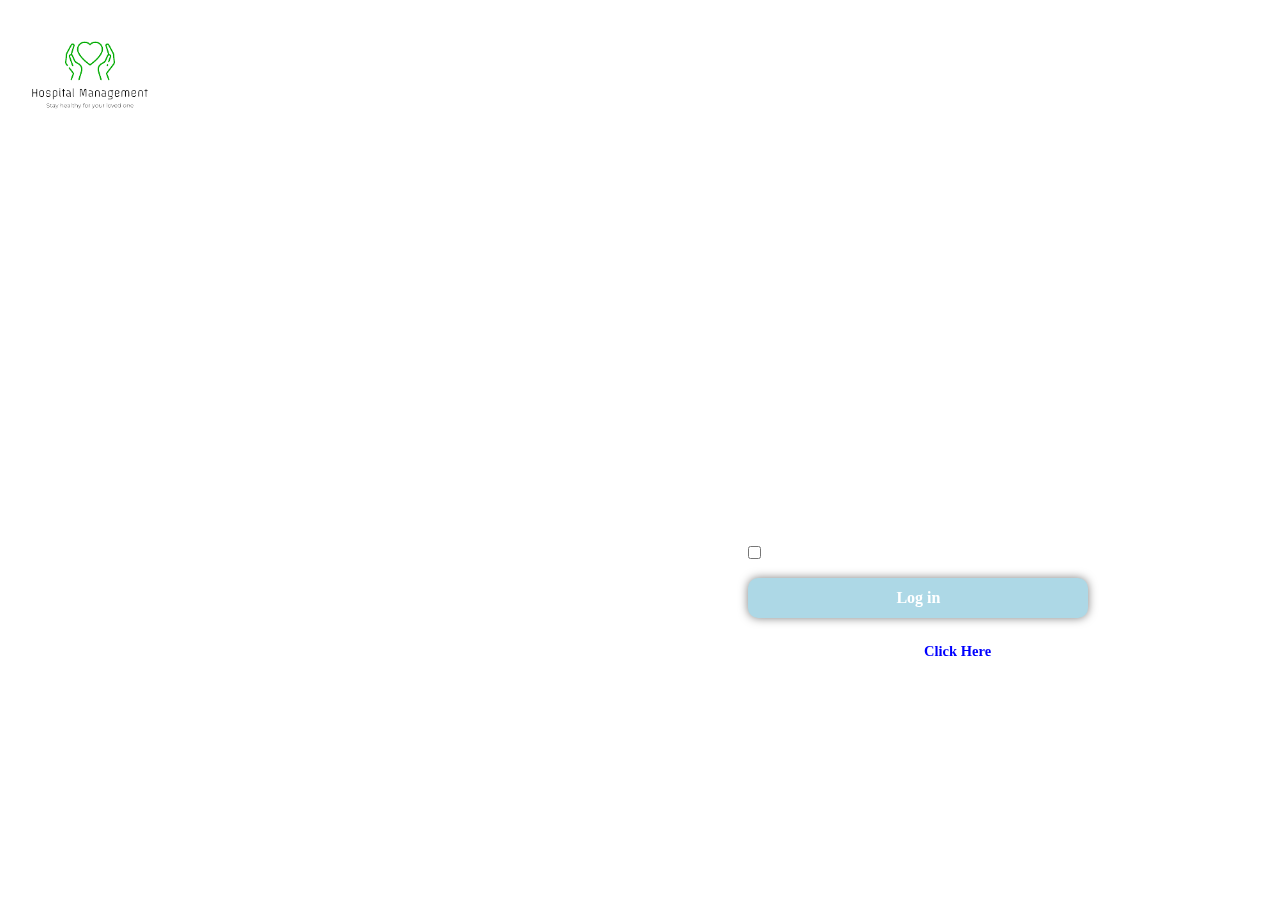
<file: index.html>
<!DOCTYPE html>
<html lang="en">

<head>
    <meta type="author" value="Prakash Halwai">
    <meta type="Description" value="HTML Flie">
    <meta charset="UTF-8">
    <meta http-equiv="X-UA-Compatible" content="IE=edge">
    <meta name="viewport" content="width=device-width, initial-scale=1.0">
    <link rel="icon" href="Image/th (1).jpg">
    <title>Hospital Manegment</title>
    <link rel="stylesheet" href="style.css">
    <script src="Script.js"></script>
    <link href='https://unpkg.com/boxicons@2.1.4/css/boxicons.min.css' rel='stylesheet'>
</head>

<body>
    <label class="switch"></label>
    <header class="header">
        <nav class="navbar">
            <ul class="logo"></ul>
            <a href="fornt_page.html">Home</a>
            <a href="#">About</a>
            <a href="#">Service</a>
            <a href="#">Contact</a>

        </nav>
        <form action="#" class="Search-bar">
            <input type="text" placeholder="Serach.......">
            <button type="submit"><i class='bx bx-search-alt'></i></i></button>

        </form>





    </header>
    <div class="background"></div>
    <div class="container">
        <div class="content">
            <h2 class="hotel"><span> Hospital Managment </span></h2>

            <div class="text">
                <h2>Wellcome !! <br><span>To our Managment</span></h2>

                <p> <strong> Here Is Our Loging Page So Just Join Our Managment</strong></p>


                <div class="social-icon">

                    <a href="#"><i class='bx bxl-linkedin'></i></a>
                    <a href="#"><i class='bx bxl-instagram'></i></a>
                    <a href="#"><i class='bx bxl-facebook'></i></a>
                    <a href="#"><i class='bx bxl-twitter'></i></a>
                </div>




            </div>



        </div>

        <div class="box">
            <div class="formbox login">
                <form action="#">
                    <h2>Sign In</h2>
                    <div class="input-box">
                        <span class="icon"><i class='bx bx-envelope'></i></span>
                        <input type="email" required>
                        <label> Email</label>
                    </div>
                    <div class="input-box">
                        <span class="icon"><i class='bx bxs-lock'></i></span>
                        <input type="password" required>
                        <label>Password</label>
                    </div>

                    <div class="remember-password">
                        <label><input type="checkbox">Remember Me</label>
                        <a href="#"> Forgot Password</a>
                    </div>
                    <button type="submit" class="btn"><strong>Log in </strong></button>

                    <div class="login-register">
                        <p>Don't Have An Account?<a href="#" class="register-link"> Click Here</a> To Sign Up</p>
                    </div>
                </form>
            </div>

            <!-- <div class="formbox register">
                <form action="#">
                    <h2>Sign Up</h2>
                    <div class="input-box">
                        <span class="icon"><i class='bx bxs-user-circle'></i></span>
                        <input type="text" required>
                        <label> Enter Name</label>
                    </div>
                    <div class="input-box">
                        <span class="icon"><i class='bx bx-envelope'></i></span>
                        <input type="email" required>
                        <label>Email</label>
                    </div>
                    <div class="input-box">
                        <span class="icon"><i class='bx bxs-lock'></i></span>
                        <input type="password" required>
                        <label>Enter new Password</label>
                    </div>

                    <div class="remember-password">
                        <label><input type="checkbox">I agree the treams & condition</label>
                    </div>
                    <button type="submit" class="btn"><strong>Log in </strong></button>

                    <div class="login-register">
                        <p>Already have An Account? <a href="#" class="login-link"> Sign In</a></p>
                    </div> -->
            </form>
        </div>

    </div>
    </div>
</body>

</html>
</file>
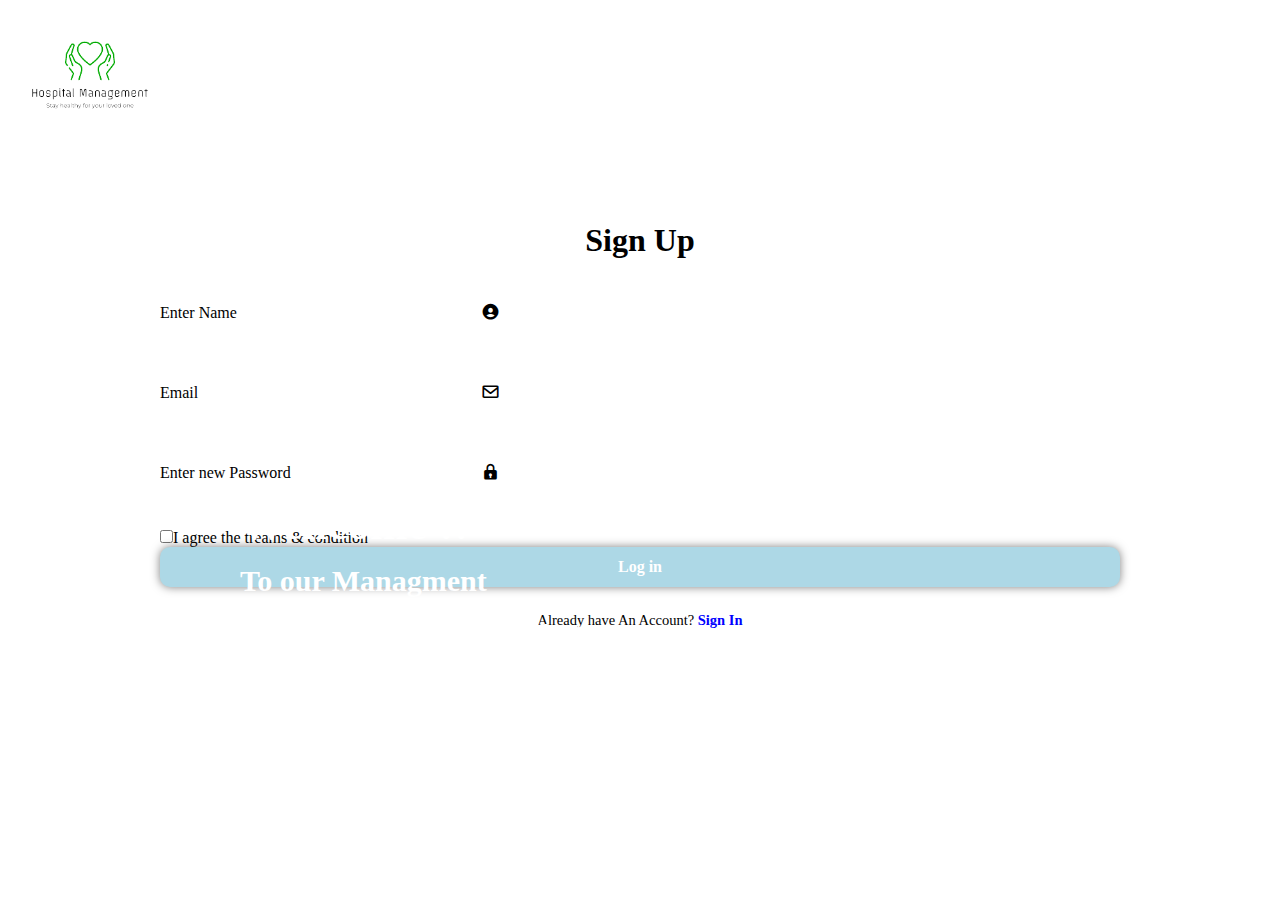
<file: Registration.html>
<!DOCTYPE html>
<html lang="en">

<head>
    <meta type="author" value="Prakash Halwai">
    <meta type="Description" value="HTML Flie">
    <meta charset="UTF-8">
    <meta http-equiv="X-UA-Compatible" content="IE=edge">
    <meta name="viewport" content="width=device-width, initial-scale=1.0">
    <title>Flipkart</title>
    <link rel="stylesheet" href="style1.css">
    <script src="Script.js"></script>
    <link href='https://unpkg.com/boxicons@2.1.4/css/boxicons.min.css' rel='stylesheet'>
</head>

<body>
    <label class="switch"></label>
    <header class="header">
        <nav class="navbar">
            <ul class="logo"></ul>
            <a href="fornt_page.html">Home</a>
            <a href="#">About</a>
            <a href="#">Service</a>
            <a href="#">Contact</a>

        </nav>
        <form action="#" class="Search-bar">
            <input type="text" placeholder="Serach.......">
            <button type="submit"><i class='bx bx-search-alt'></i></i></button>

        </form>





    </header>
    <div class="background"></div>
    <div class="container">
        <div class="content">
            <h2 class="hotel"><span> Hospital Managment </span></h2>

            <div class="text">
                <h2>Wellcome !! <br><span>To our Managment</span></h2>

                <p> <strong> Here Is Our Loging Page So Just Join Our Managment</strong></p>


                <div class="social-icon">

                    <a href="#"><i class='bx bxl-linkedin'></i></a>
                    <a href="#"><i class='bx bxl-instagram'></i></a>
                    <a href="#"><i class='bx bxl-facebook'></i></a>
                    <a href="#"><i class='bx bxl-twitter'></i></a>
                </div>




            </div>



        </div>
        <div class="formbox register">
            <form action="#">
                <h2>Sign Up</h2>
                <div class="input-box">
                    <span class="icon"><i class='bx bxs-user-circle'></i></span>
                    <input type="text" required>
                    <label> Enter Name</label>
                </div>
                <div class="input-box">
                    <span class="icon"><i class='bx bx-envelope'></i></span>
                    <input type="email" required>
                    <label>Email</label>
                </div>
                <div class="input-box">
                    <span class="icon"><i class='bx bxs-lock'></i></span>
                    <input type="password" required>
                    <label>Enter new Password</label>
                </div>

                <div class="remember-password">
                    <label><input type="checkbox">I agree the treams & condition</label>
                </div>
                <button type="submit" class="btn"><strong>Log in </strong></button>

                <div class="login-register">
                    <p>Already have An Account? <a href="#" class="login-link"> Sign In</a></p>
                </div>
            </form>
        </div>

    </div>
    </div>
</body>

</html>
</file>
<file: style.css>
*{
    margin: 0;
    padding: 0;
    box-sizing: border-box;
    font-family: 'Times New Roman', Times, serif;

}
body{
    background: white;
    font-family: 'Times New Roman', Times, serif;
    
}
.header{
    position: fixed;
    top:0;
    left:0;
    width:100%;
    padding: 25px 12.5%;
    display: flex;
    background-color: transparent;
    justify-content: space-between;
    align-items: center;
    z-index: 100;

}
.navbar a{

    position: relative;
    font-size: 16px;
    color:white;
    text-decoration:none;
    font-weight: 500;
    margin-right: 40px;
}
.navbar a::after
{
    content:' ';
    position: absolute;
    left: 0;
    bottom:-6px;
    width: 100%;
    height: 2px;
    background: white; 
    border-radius: 5px;
    transform: translateY(10px);
    opacity: 0;
    transition: .5s;
}
.navbar a:hover::after{
    transform: translateY(0);
    opacity: 1;
}
.Search-bar
{
    width: 250px;
    height: 45px;
    background: transparent;
    border: 2px solid white;
    display: flex;
    align-items: center ;
    border-radius: 20px;

}
.Search-bar input{
    width: 100%;
    background: transparent;
    border: none;
    outline: none;
    font-size: 16px;
    color: white;
    padding-left: 10px;

}
.Search-bar input::placeholder{
    color: white;
}

.Search-bar button{
    width: 40px;
    height: 100%;
    background: transparent;
    border: none;
    outline: none;
    display: flex;
    justify-content: center;
    align-items: center;
    cursor: pointer;

}
.Search-bar button i{
    font-size: 22px;
    color: white;

}
.background
{
    width: 100%;
    height: 100vh;
    background: url('https://cdn.wallpapersafari.com/25/64/6jVwBz.jpg') no-repeat;
    background-size: cover;
    background-position: center;
    filter: blur(10px);
}
.logo{
    float: left;
    position: absolute;
    top: 12%;
    left: 2%;
    width: 10%;
    height: 100px;
    background-image: url('Image/e9b47fd41f4c4da9b4482d1ebc709431-removebg-preview.png');
    background-size: 100%;
    background-repeat: no-repeat;
    filter: blur(0px);
  }
.container{
    position: absolute;
    top: 53%;
    left: 50%;
    transform: translate(-50%,-50%);
    width: 75%;
    height: 550px;
    background-image: url('https://cdn.wallpapersafari.com/25/64/6jVwBz.jpg');
    background-size: cover;
    background-position: center;
    border-radius: 10px;
    margin-top: 20px;
}
  .container .content{
    position: absolute;
    top: 0;
    left: 0;
    width: 58%;
    height: 100%;
    background: transparent;
    padding: 80px;
    color: white;
    display: flex;
    justify-content: space-between;
    flex-direction: column;
  }
   .container .box
   {
    position: absolute;
    top: 0;
    right: 0;
    width: calc(100% - 58%);
    height: 100%;
    
   }

   .content .social-icon
   {
    font-size: 30px;
   }
  .text h2{
    font-size: 45px;
  }
  .text h2 span {
    font-size: 30px;
  }
  .text p{
    font-size: 16px;
    margin: 20px 0;
    line-height: 1;

  }
  .social-icon a i{
    font-size: 22px;
    color:white;
    margin-right: 10px;
    transition: .5s ease;
}
.social-icon a:hover i{
    transform: scale(1.2);
}
.hotel{
    font-size: 35px;
}

.box .formbox
{
    position: absolute;
    display: flex;
    justify-content: center;
    align-items: center;
    width: 100%;
    height: 100%;
    background: transparent;
    backdrop-filter: blur(20px);
    border-top-right-radius: 10px;
    border-bottom-right-radius: 10px;
    color: white;
    
}
.box .formbox.login
{
    transform: translateX(0);
    transition: transform .6s ease;
}

.box.active .formbox .login
{
        transform: translateX(430px);
        transition-delay: 0s;
        
    }
.box .formbox.register
{
    transform: translateX(430px);
    transition: transform .5s ease;
}
.box.active .formbox.register
{
    transform: translateX(0);
    transition-delay: .7s;
}
    .formbox h2{
    font-size: 32px;
    text-align: center;
}
.formbox .input-box
{
    position: relative;
    width: 340px;
    height: 50px;
    border-bottom: 2px solid white;
    margin: 30px 0;
}
.input-box input{
    width: 100%;
    height: 100%;
    background: transparent;
    border: none;
    outline: none;
    font-size: 16px;
    color: white;
    font-weight: 500;
    padding-right: 30px;
}
.input-box label{
    position: absolute;
    top: 50%;
    left: 0;
    transform: translateY(-50%);
    font-size: 16px;
    font-weight: 500;
    pointer-events: none;
    transition: .5s ease;
}

.input-box input:focus~label,
.input-box input:valid~label
{
    top: -5px;

}




.input-box .icon 
{
    position: absolute;
    top: 13px;
    right:0;
    font-size: 19px;

}
.formbox .remember-password
{
    font-size: 14.5px;
    font-weight: 500;
    margin: -15px 0 15px;
    display: flex;
    justify-content: space-between;
}
.remember-password  label input
{
    accent-color: blue;
    margin-right: 3px;
}
.remember-password  a{
    color: white;
    text-decoration: none;

}
.remember-password  a:hover
{
    text-decoration: underline;
}
.btn
{
    width: 100%;
    height: 40px;
    background: lightblue;
    border: none;
    border-radius: 10px;
    cursor: pointer;
    font-size: 16px;
    color: white;
    font-weight: 500;
    box-shadow: 0 0 10px rgba(0, 0, 0, .5);
}
.formbox .login-register
{
    font-size: 14.5px;
    font-weight: 500;
    text-align: center;
    margin-top: 25px;

}

.login-register p a
{
    color: blue;
    font-weight: 600;
    text-decoration: none;

}
.login-register p a:hover
{
    text-decoration: underline;
}
</file>
<file: style1.css>
*{
    margin: 0;
    padding: 0;
    box-sizing: border-box;
    font-family: 'Times New Roman', Times, serif;

}
body{
    background: white;
    font-family: 'Times New Roman', Times, serif;
    
}
.header{
    position: fixed;
    top:0;
    left:0;
    width:100%;
    padding: 25px 12.5%;
    display: flex;
    background-color: transparent;
    justify-content: space-between;
    align-items: center;
    z-index: 100;

}
.navbar a{

    position: relative;
    font-size: 16px;
    color:white;
    text-decoration:none;
    font-weight: 500;
    margin-right: 40px;
}
.navbar a::after
{
    content:' ';
    position: absolute;
    left: 0;
    bottom:-6px;
    width: 100%;
    height: 2px;
    background: white; 
    border-radius: 5px;
    transform: translateY(10px);
    opacity: 0;
    transition: .5s;
}
.navbar a:hover::after{
    transform: translateY(0);
    opacity: 1;
}
.Search-bar
{
    width: 250px;
    height: 45px;
    background: transparent;
    border: 2px solid white;
    display: flex;
    align-items: center ;
    border-radius: 20px;

}
.Search-bar input{
    width: 100%;
    background: transparent;
    border: none;
    outline: none;
    font-size: 16px;
    color: white;
    padding-left: 10px;

}
.Search-bar input::placeholder{
    color: white;
}

.Search-bar button{
    width: 40px;
    height: 100%;
    background: transparent;
    border: none;
    outline: none;
    display: flex;
    justify-content: center;
    align-items: center;
    cursor: pointer;

}
.Search-bar button i{
    font-size: 22px;
    color: white;

}
.background
{
    width: 100%;
    height: 100vh;
    background: url('https://cdn.wallpapersafari.com/25/64/6jVwBz.jpg') no-repeat;
    background-size: cover;
    background-position: center;
    filter: blur(10px);
}
.logo{
    float: left;
    position: absolute;
    top: 12%;
    left: 2%;
    width: 10%;
    height: 100px;
    background-image: url('Image/e9b47fd41f4c4da9b4482d1ebc709431-removebg-preview.png');
    background-size: 100%;
    background-repeat: no-repeat;
    filter: blur(0px);
  }
.container{
    position: absolute;
    top: 53%;
    left: 50%;
    transform: translate(-50%,-50%);
    width: 75%;
    height: 550px;
    background-image: url('https://cdn.wallpapersafari.com/25/64/6jVwBz.jpg');
    background-size: cover;
    background-position: center;
    border-radius: 10px;
    margin-top: 20px;
}
  .container .content{
    position: absolute;
    top: 0;
    left: 0;
    width: 58%;
    height: 100%;
    background: transparent;
    padding: 80px;
    color: white;
    display: flex;
    justify-content: space-between;
    flex-direction: column;
  }
   .container .box
   {
    position: absolute;
    top: 0;
    right: 0;
    width: calc(100% - 58%);
    height: 100%;
    
   }

   .content .social-icon
   {
    font-size: 30px;
   }
  .text h2{
    font-size: 45px;
  }
  .text h2 span {
    font-size: 30px;
  }
  .text p{
    font-size: 16px;
    margin: 20px 0;
    line-height: 1;

  }
  .social-icon a i{
    font-size: 22px;
    color:white;
    margin-right: 10px;
    transition: .5s ease;
}
.social-icon a:hover i{
    transform: scale(1.2);
}
.hotel{
    font-size: 35px;
}

.box .formbox
{
    position: relative;
    display: flex;
    justify-content: center;
    align-items: center;
    width: 100%;
    height: 100%;
    background: transparent;
    backdrop-filter: blur(20px);
    border-top-right-radius: 10px;
    border-bottom-right-radius: 10px;
    color: white;
    
}

.box .formbox.register
{
    transform: translateX(430px);
    transition: transform .5s ease;
}
.box.active .formbox.register
{
    transform: translateX(0);
    transition-delay: .7s;
}
    .formbox h2{
    font-size: 32px;
    text-align: center;
}
.formbox .input-box
{
    position: relative;
    width: 340px;
    height: 50px;
    border-bottom: 2px solid white;
    margin: 30px 0;
}
.input-box input{
    width: 100%;
    height: 100%;
    background: transparent;
    border: none;
    outline: none;
    font-size: 16px;
    color: white;
    font-weight: 500;
    padding-right: 30px;
}
.input-box label{
    position: absolute;
    top: 50%;
    left: 0;
    transform: translateY(-50%);
    font-size: 16px;
    font-weight: 500;
    pointer-events: none;
    transition: .5s ease;
}

.input-box input:focus~label,
.input-box input:valid~label
{
    top: -5px;

}
.input-box .icon 
{
    position: absolute;
    top: 13px;
    right:0;
    font-size: 19px;

}

.btn
{
    width: 100%;
    height: 40px;
    background: lightblue;
    border: none;
    border-radius: 10px;
    cursor: pointer;
    font-size: 16px;
    color: white;
    font-weight: 500;
    box-shadow: 0 0 10px rgba(0, 0, 0, .5);
}
.formbox .login-register
{
    font-size: 14.5px;
    font-weight: 500;
    text-align: center;
    margin-top: 25px;

}

.login-register p a
{
    color: blue;
    font-weight: 600;
    text-decoration: none;

}
.login-register p a:hover
{
    text-decoration: underline;
}
</file>
